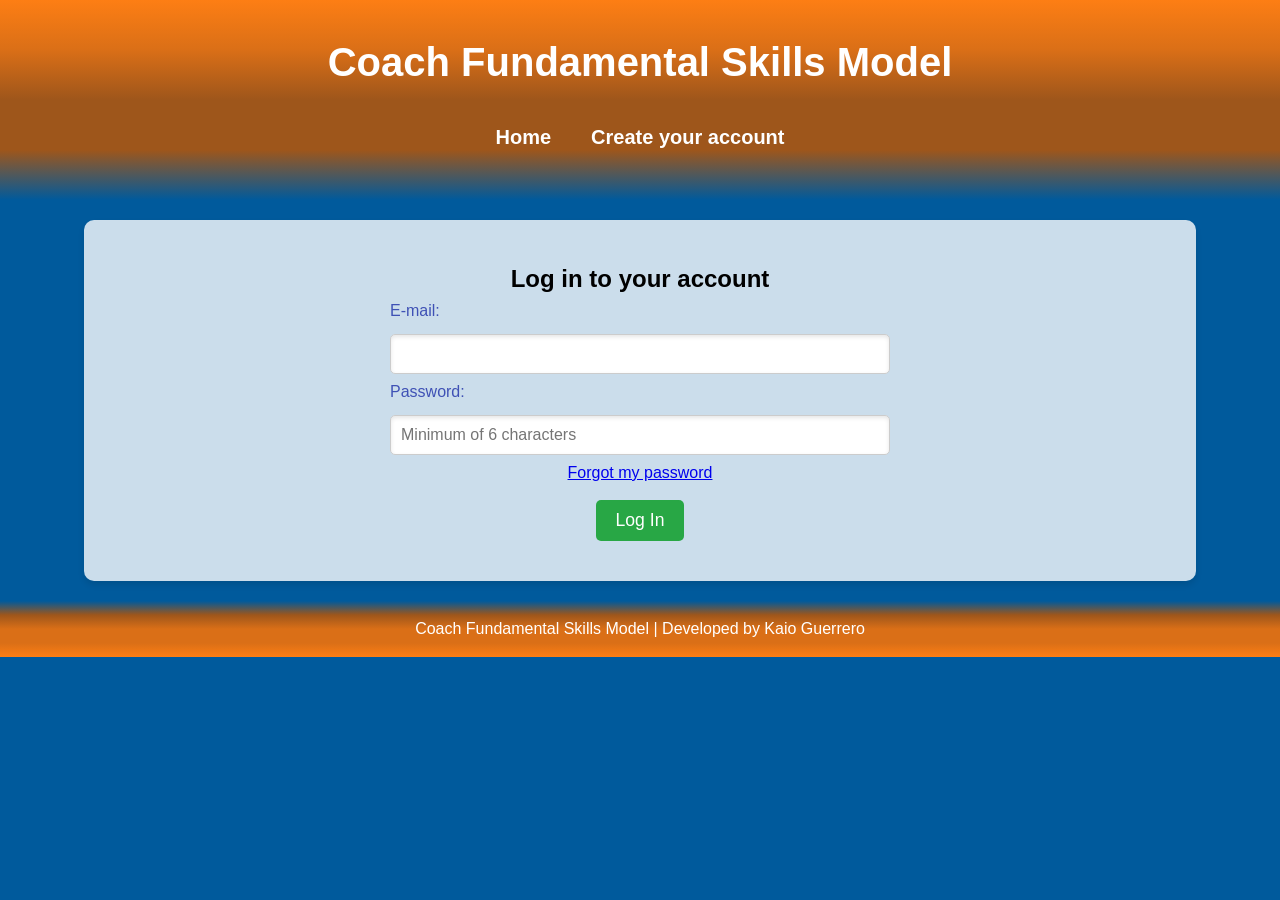
<file: login/index.html>
<!doctype html>
<html lang="en">
<head>
    <meta charset="UTF-8" />
    <meta name="viewport" content="width=device-width, initial-scale=1.0" />
    
    
    <title data-i18n="loginPage.tituloLogin"></title>

    <link rel="icon" type="image/x-icon" href="/icons/favicon.ico">
    
    <link rel="stylesheet" href="login.css?v=1" />
    
    <script type="module" src="login.js?v=1"></script>
</head>
<body>
    <header>
        <h1>
            <span data-i18n="loginPage.modeloGeral"></span>
        </h1>
        
        <div class="cabecalho">
            <nav class="cabecalho_menu">
                <a class="cabecalho_link" href='/'>
                    <span data-i18n="loginPage.cabecalho1"></span>
                </a>
                <!-- <a class="cabecalho_link" href="/">Voltar</a> -->
                <a class="cabecalho_link" href='/signup/'>
                    <span data-i18n="loginPage.cabecalho2"></span>
                </a>
            </nav>
        </div>
        
        
    </header>
    <div class="container">
        <div class="main">
            <section id="questionnaire" >
                
                <h1 class="center">
                    <span data-i18n="loginPage.tituloCabecalho"></span>
                </h1>
                
                <form id="identification-form">
                    <label for="email">
                        <span data-i18n="loginPage.campoEmail"></span>
                    </label>
                    <input type="email" id="email" name="email" required>
                    
                    <label for="password">
                        <span data-i18n="loginPage.campoSenha"></span>
                    </label>
                    <input type="password" id="senha" name="password"  data-i18n="loginPage.placeholderSenha"minlength="6" required>
                     <!-- placeholder ="Mínimo de 6 caracteres"  -->
                    
                    <a href="/reset-password/"> 
                        <span data-i18n="loginPage.esqueciSenha"></span>
                    </a>
                    <button type="submit">
                        <span data-i18n="loginPage.entrar"></span>
                    </button>
                </form>
                
                
            </section>
        </div>
    </div>
    <footer >
        <div class="rodape">
            <p class="center"> 
                <span data-i18n="mainPage.footer"></span>
            </p>
        </div>      
    </footer>
    
    <div id="loading" class="loading-state">
        <div class="loading"></div>
    </div>        
</body>
</html>
</file>
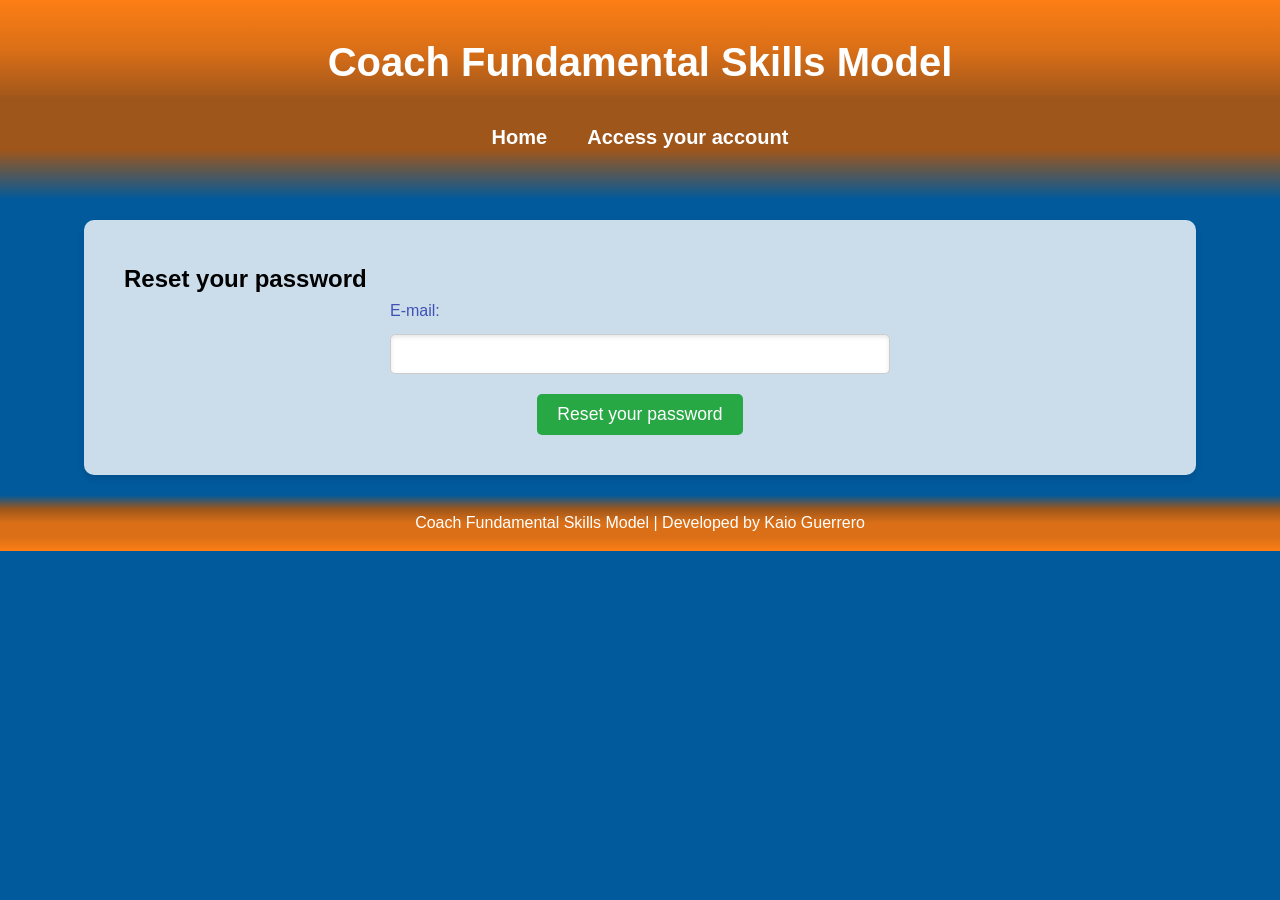
<file: reset-password/index.html>
<!doctype html>
<html lang="en">
<head>
    <meta charset="UTF-8" />
    <meta name="viewport" content="width=device-width, initial-scale=1.0" />
    
    <title><span data-i18n="senhaPage.tituloSenha"></span></title>

    <link rel="icon" type="image/x-icon" href="/icons/favicon.ico">
    
    <link rel="stylesheet" href="reset-password.css?v=1" />
    
    <script type="module" src="reset-password.js?v=1"></script>
</head>
<body>
    <header>
        <h1>
            <span data-i18n="senhaPage.modeloGeral"></span>
        </h1>
        <div class="cabecalho">
            <nav class="cabecalho_menu">
                <a class="cabecalho_link" href='/'><span data-i18n="senhaPage.botaoInicio"></span></a>
                <a class="cabecalho_link" href='/login/'> <span data-i18n="senhaPage.botaoConta"></span></a>
            </nav>
        </div>
    </header>
    <div class="container">
        <div class="main">
            <section id="questionnaire" >
                
                <h1>
                    <span data-i18n="senhaPage.redefinirSenha"></span>
                </h1>
                
                <form id="identification-form">
                    <label for="email">
                        <span data-i18n="senhaPage.campoEmail"></span>
                    </label>
                    <input type="email" id="email" name="email" required>

                    <div id="recaptcha-container"></div>
                    
                    <button type="submit"><span data-i18n="senhaPage.botaoRedefinir"></span></button>
                </form>
                
            </section>
        </div>
    </div>
    <footer>
        <div class="rodape">
           <p class="center"> 
            <span data-i18n="senhaPage.footer"></span>
        </p>
        </div>      
    </footer>
    
    <div id="loading" class="loading-state">
        <div class="loading"></div>
    </div>        
</body>
</html>
</file>
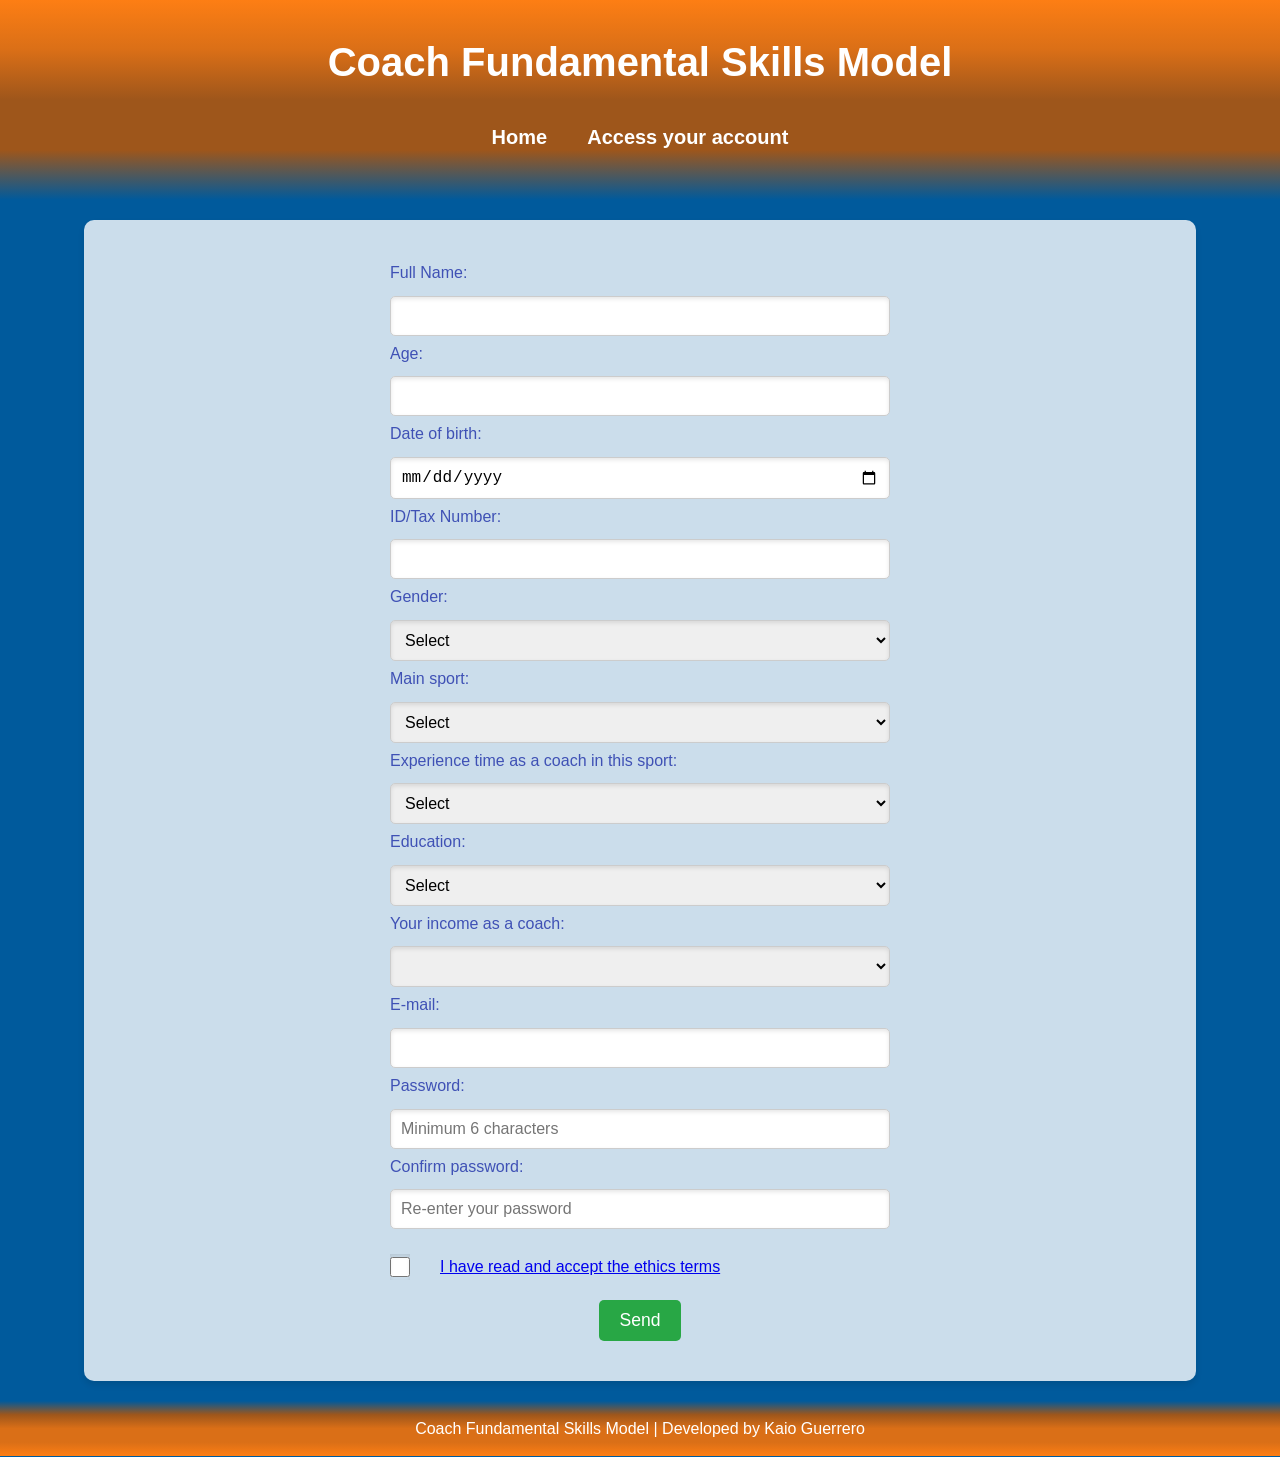
<file: signup/index.html>
<!doctype html>
<html lang="en">
<head>
    <meta charset="UTF-8" />
    <meta name="viewport" content="width=device-width, initial-scale=1.0" />
    
    <title data-i18n="registerPage.tituloRegister"></title>

    <link rel="icon" type="image/x-icon" href="/icons/favicon.ico">
    
    <link rel="stylesheet" href="signup.css?v=1" />
    
    <script type="module" src="signup.js?v=1"></script>
</head>
<body>
    <header>
        <h1>
            <span data-i18n="registerPage.modeloGeral"></span>
        </h1>
        <div class="cabecalho">
            <nav class="cabecalho_menu">
                <a class="cabecalho_link" href='/'>
                    <span data-i18n="registerPage.botaoInicio"></span>
                </a>
                <!-- <a class="cabecalho_link" href="/">Voltar</a> -->
                <a class="cabecalho_link" href='/login/'>
                    <span data-i18n="registerPage.botaoConta"></span>
                </a>
            </nav>
        </div>

        
    </header>
    
    <div class="container">
        <div class="main">   
            <section id="questionnaire" >  
                <h1 class="center">
                    <span data-i18n="registernPage.tituloCabecalho"></span>
                </h1>
                <form id="identification-form" >
                    <label for="name">
                        <span data-i18n="registerPage.campoNome"></span>
                    </label>
                    <input type="text" id="name" name="name" required>
                    
                    <label for="age">
                        <span data-i18n="registerPage.campoIdade"></span>
                    </label>
                    <input type="number" id="age" name="age" required>
                    
                    <label for="age">
                        <span data-i18n="registerPage.campoNascimento"></span>
                    </label>
                    <input type="date" id="birth" name="birth" required>
                     
                    <label for="cpf">
                        <span data-i18n="registerPage.campoId"></span>
                    </label>
                    <input type="text" id="cpf" name="cpf" required>

                    <label for="gender">
                        <span data-i18n="registerPage.campoGender"></span>
                    </label>
                    <select id="gender" name="gender" required>
                        <option value="" disabled selected data-i18n="registerPage.campoSelect"></option>
                        <option value="masculino" data-i18n="registerPage.campoMale"></option>
                        <option value="feminino" data-i18n="registerPage.campoFemale"></option>
                        <option value="outro" data-i18n="registerPage.campoOther"></option>
                        <option value="nao-falx" data-i18n="registerPage.campoNoComment"></option>
                    </select>
                    
                    <label for="modality"><span data-i18n="registerPage.campoSport"></span></label>
                    <select id="modality" name="modality" required>
                        <option value="" disabled selected data-i18n="registerPage.campoSelect"></option>
                        <option value="Atletismo" data-i18n="registerPage.atletismo"></option>
                        <option value="Badminton" data-i18n="registerPage.badminton"></option>
                        <option value="Basquete" data-i18n="registerPage.basquete"></option>
                        <option value="Beach" data-i18n="registerPage.beach"></option>
                        <option value="Cricket" data-i18n="registerPage.cricket"></option>
                        <option value="Esgrima" data-i18n="registerPage.esgrima"></option>
                        <option value="Sports" data-i18n="registerPage.eletronic"></option>
                        <option value="Fitness" data-i18n="registerPage.fitness"></option>
                        <option value="Futebol" data-i18n="registerPage.futebol"></option>
                        <option value="Futebol5" data-i18n="registerPage.fut5"></option>
                        <option value="Futsal" data-i18n="registerPage.futsal"></option>
                        <option value="Ginástica" data-i18n="registerPage.ginastica"></option>
                        <option value="Goalball" data-i18n="registerPage.goalball"></option>
                        <option value="Handebol" data-i18n="registerPage.handebol"></option>
                        <option value="Lutas" data-i18n="registerPage.lutas"></option>
                        <option value="Nado" data-i18n="registerPage.natação"></option>
                        <option value="Rugby" data-i18n="registerPage.rugby"></option>
                        <option value="Surfe" data-i18n="registerPage.surfe"></option>
                        <option value="Skate" data-i18n="registerPage.skate"></option>
                        <option value="Tenis" data-i18n="registerPage.tenis"></option>
                        <option value="Mesa" data-i18n="registerPage.tenisMesa"></option>
                        <option value="volei" data-i18n="registerPage.volei"></option>
                        <option value="praia" data-i18n="registerPage.voleiPraia"></option>
                        <option value="Xadrez" data-i18n="registerPage.xadrez"></option>
                        <option value="outros" data-i18n="registerPage.outraModalidade"></option>
                    </select>

                    <label for="other-modality" id="other-modality-label" class="display-none"><span data-i18n="registerPage.qual"></span></label>
                    <input type="text" name="other-modality" id="other-modality-input" class="display-none" />
                    
                    <label for="experience"><span data-i18n="registerPage.campoExperiencia"></span></label>
                    <select id="experience" name="experience" required>
                        <option value="" disabled selected data-i18n="registerPage.campoSelect"></option>
                        <option value="1" data-i18n="registerPage.campoExperiencia1"></option>
                        <option value="1-3" data-i18n="registerPage.campoExperiencia2"></option>
                        <option value="3-5" data-i18n="registerPage.campoExperiencia3"></option>
                        <option value="5-10" data-i18n="registerPage.campoExperiencia4"></option>
                        <option value="10-15" data-i18n="registerPage.campoExperiencia5"></option>
                        <option value="15" data-i18n="registerPage.campoExperiencia6"></option>
                        
                    </select>
                    
                    <label for="formation"><span data-i18n="registerPage.campoFormacao"></span></label>
                    <select id="formation" name="formation" required>
                        <option value="" disabled selected data-i18n="registerPage.campoSelect"></option>
                        <option value="em" data-i18n="registerPage.campoFormacao1"></option>
                        <option value="gradc" data-i18n="registerPage.campoFormacao2"></option>
                        <option value="gradin" data-i18n="registerPage.campoFormacao3"></option>
                        <option value="gradoutra" data-i18n="registerPage.campoFormacao4">></option>
                        <option value="esp" data-i18n="registerPage.campoFormacao5"></option>
                        <option value="mest"  data-i18n="registerPage.campoFormacao6"></option>
                        <option value="doc" data-i18n="registerPage.campoFormacao7"></option>
                        
                    </select>
                    
                    <label for="income"><span data-i18n="registerPage.campoRenda"></span></label>
                    <select id="income" name="income" required>
                        <option value="" disabled selected><span data-i18n="registerPage.campoSelect"></option>
                        <option value="umsm" data-i18n="registerPage.campoRenda1"></option>
                        <option value="doissm" data-i18n="registerPage.campoRenda2"></option>
                        <option value="tressm" data-i18n="registerPage.campoRenda3"></option>
                        <option value="cincosm" data-i18n="registerPage.campoRenda4"></option>
                        <option value="6sm" data-i18n="registerPage.campoRenda5"></option>
                    </select>

                    <label for="email"><span data-i18n="registerPage.campoEmail"></span></label>
                    <input type="email" id="email" name="email" required>
                    
                    <label for="password"><span data-i18n="registerPage.campoSenha"></span></label>
                    <input type="password" id="senha" name="password"  data-i18n="registerPage.placeholderSenha" minlength="6" required>
                    
                    <label for="password"><span data-i18n="registerPage.campoConfirm"></span></label>
                    <input type="password" id="confirmpassword" name="confirmpassword"  data-i18n="registerPage.placeholderSenhaNovamente" minlength="6" required>
                    
                    
                    <label style="display: flex; margin-top: 20px; gap: 20px">
                        <input type="checkbox" id="tcle" name="tcle" required> 
                        <span>
                            <a data-i18n="registerPage.linkTCLE" style="padding-left: 10px;" target="_blank">
                                 <span data-i18n="registerPage.textoTCLE"></span>
                            </a>
                        </span>
                        
                        
                        <!-- <span>Li e aceito os <a href="../imgs/TCLE.pdf" style="padding-left: 10px;" target="_blank"> termos de ética</a></span> -->
                    </label>
                    
                    
                    <button type="submit"><span data-i18n="registerPage.campoEnviar"></span></button>
                </form>
                
                
            </section>
        </div>
    </div>
    <footer>
        <p class="center">
            <span data-i18n="registerPage.footer"></span>
        </p>
    </footer>

    <div id="loading" class="loading-state">
        <div class="loading"></div>
    </div>
    
</body>

</html>
</file>
<file: login/login.css>
/* DO NOT REMOVE THIS STYLE */
.display-none { 
  display: none;
  visibility: hidden;
  position: absolute !important;
}

.loading-state {
  position: fixed;
  top: 0;
  left: 0;
  width: 100%;
  height: 100%;
  background-color: rgba(0, 0, 0, 0.3);
  z-index: 9999;
  display: flex;
  justify-content: center;
  align-items: center;
}

.loading {
  width: 100px;
  height: 100px;
  border-radius: 50%;
  border: 10px solid #ddd;
  border-top-color: orange;
  animation: loading 1s linear infinite;
}

@keyframes loading {
  to {
    transform: rotate(360deg);
  }
}
/* END DO NOT REMOVE THIS STYLE */

/* Variáveis de Cores */
:root {
  --primary-color: #28a745;
  --secondary-color: #3f51b5;
  --third-color:#722f37;
  --forth-color:#0b0b0b;
  --quinth-color:#534200;
  --background-color: #005A9C;
  /* #eaf19889; */
  --text-color: #000000;
  --white-color: #fff;
  --font-family: -apple-system, BlinkMacSystemFont, Segoe UI, Roboto, Oxygen,
  Ubuntu, Cantarell, Fira Sans, Droid Sans, Helvetica Neue, sans-serif;

  --attitude: blue;
  --interpersonal-relationship: yellow;
  --emotional-regulation: red;
}



/* Estilos Globais */
* {
  margin: 0;
  padding: 0;
  box-sizing: border-box;
  text-align: justify;
}

body {
  font-family: var(--font-family);
  background-color: var(--background-color);
  color: var(--text-color);
  line-height: 1.6;
  height: 100%;
  display: flex;
  flex-direction: column;
}
.coach-mentoria{
  align-items: center;
  text-align: center;
  color: white;
}
/* Rodapé */
footer {
  background: linear-gradient(180deg,#005A9C,#9e561b, #da6f17, #da6f17, #FD7E14);
  color: var(--white-color);
  padding: 15px;
  text-align: justify;  
/* margin-top: 40px; */
}
/* Cabeçalho  */
.center{
  text-align: center;
}
.cabecalho {
  /* background-color: #534200; */
  padding: 5px;
  position: sticky;
  top: 0;
  z-index: 100;
  overflow-x: auto;
}

.cabecalho_menu {
  max-width: 50%;
  display: flex;
  align-items: center;
  justify-content: center;
  margin: auto; 
  
}

.cabecalho_link {
  font-size: 20px;
  padding: 20px;
  padding-top: 12px;
  padding-bottom: 12px;
  font-weight: bold;
  color: white;   
  flex-shrink: 0;  
  text-decoration: none; 
}

@media (hover: hover) and (pointer: fine) {
  .cabecalho_link:hover {
    background-color: #ffffff;
    border-radius: 2px;
    color: black;
  }
}

.container {
  width: 90%;
  display: flex;
  flex-wrap: wrap;
  max-width: 1200px;
  margin: 0 auto;
  gap: 20px;
  padding: 0 20px;
}
/* Header #3f51b5 */
header {
  background: linear-gradient(180deg, #FD7E14,#da6f17, #9e561b,#9e561b, #005A9C);
  /* (180deg, #534200,#ab9e68, #eaf19889); */
  color: var(--black-color);
  padding: 30px 0px;
  margin-bottom: 20px;
  text-align: center;

}

header h1 {
  font-size: 2.5rem;
  margin-bottom: 10px;
  color: #fff;
  text-align: center;
}

header p {
  font-size: 1.2rem;
  font-style: italic;
}

.image-container {
  max-width: 100%;
  overflow: hidden;
}

.image-container img {
  width: 100%;
  height: auto;
  display: block;
}

/* Botão CTA */


button {
  background-color: #FD7E14;
  margin-top: 10px;
  color: var(--black-color);
  padding: 12px 25px;
  border: none;
  border-radius: 1px;
  cursor: pointer;
  font-size: 1.1rem;
  transition: background-color 0.3s ease;
  text-align: center;
}
button:disabled {
  opacity: 0.5;
  cursor: auto;
}

@media (hover: hover) and (pointer: fine) {
  button:hover {
    background-color: #ffffff; /* cor mais escura no hover */
    color:#0b0b0b;
    font-size: 1.1rem;
  }
}

.bt-container {
  display: flex;
  justify-content: center;
  gap: 15px;
}


.bt-container a button {
  background-color: #FD7E14;
  color: black;
  border: 1px solid white;
  border-radius: 5px;
  padding: 10px 20px;
  font-size: 1rem;
  cursor: pointer;
  transition: 0.3s;
}

@media (hover: hover) and (pointer: fine) {
  .bt-container a button:hover {
    background-color: #ffffff;
    color: black;
    border: 1px solid black;
  }
}

.main {
  flex: 1;
  display: flex;
  flex-direction: column;
  /* position: relative; */
}

.main .post {
  background-color: #ffffffcb;
  padding: 20px;
  border-radius: 10px;
  box-shadow: 0 4px 6px rgba(0, 0, 0, 0.1);
  margin-bottom: 20px;
}

.main .post h2 {
  margin: 0 0 15px;
  text-align: center;
}
.main .post h3 {
  margin: 0 0 5px;
  color: #080053;
}

.main .post p {
  line-height: 1.6;
}

.sidebar {
  flex: 1;
  min-width: 250px;
}

.sidebar .box {
  background-color: #ffffffcb;
  padding: 20px;
  border-radius: 10px;
  box-shadow: 0 4px 6px rgba(0, 0, 0, 0.1);
  margin-bottom: 20px;
}
.sidebar .box h2 {
  margin: 0 0 10px;
  text-align: center;
}
.sidebar .box h3 {
  margin: 0 0 5px;
  color: #080053;
}

.sidebar .box ul {
  list-style: none;
  padding: 0;
  margin: 0;
}

.sidebar .box ul li {
  margin-bottom: 10px;
}

.sidebar .box ul li:last-child {
  margin-bottom: 0;
}

.sidebar .box ul li button {
  background-color: #f3f4f6;
  border: 2px solid #534200;
  border-radius: 5px;
  padding: 10px;
  width: 100%;
  font-size: 0.9rem;
  color: #333;
  cursor: pointer;
  transition: all 0.3s ease;
}

@media (hover: hover) and (pointer: fine) {
  .sidebar .box ul li button:hover {
    background-color: #534200;
    color: white;
    box-shadow: 0 4px 8px rgba(0, 0, 0, 0.2);
  }
}

#questionnaire {
  padding: 40px ;
  text-align: center;
  background-color: #ffffffcb;
  margin-bottom: 20px;
  border-radius: 10px;
  box-shadow: 0 4px 6px rgba(0, 0, 0, 0.1);
  
  
}

#questionnaire h2 {
  color: var(--secondary-color);
  margin-bottom: 20px;
  font-size: 2rem;
}

#questionnaire p {
  font-size: 1.1rem;
  margin-bottom: 30px;
}

/* Estilos do Formulário */
#identification-form {
  display: flex;
  flex-direction: column;
  align-items: center;
  gap: 5px;
  max-width: 500px;
  margin: 0 auto;
}

#identification-form label {
  width: 100%;
  font-size: 1rem;
  text-align: left;
  color: var(--secondary-color);
  margin-bottom: 5px;
}


#identification-form input,
#identification-form select {
  width: 100%;
  padding: 10px;
  font-size: 1rem;
  border: 1px solid #ccc;
  border-radius: 5px;
  outline: none;
  box-shadow: inset 0 2px 4px rgba(0, 0, 0, 0.1);
}

#identification-form input[type="checkbox"]{
  width: 20px;
}


#identification-form input:focus,
#identification-form select:focus {
  border-color: var(--primary-color);
}

#identification-form button {
  background-color: var(--primary-color);
  color: var(--white-color);
  padding: 10px 20px;
  border: none;
  border-radius: 5px;
  cursor: pointer;
  font-size: 1.1rem;
  transition: background-color 0.3s ease;
  margin-top: 10px;
}

@media (hover: hover) and (pointer: fine) {
  #identification-form button:hover {
    background-color: #218838;
  }
}

/* Layout Responsivo */
@media (max-width: 768px) {
  header h1 {
    font-size: 2rem;
  }
  
  .container {
    flex-direction: column-reverse;/*inverte as colunas na página inicial*/
    width: 100%;
  }
  #questionnaire{
    padding: 10px;
  }
  h2 {
    font-size: 1rem;
  }
  h3 {
    font-size: 0.9rem;
  }
  footer{
    padding: 10px;
  }
  button {
    font-size: 1rem;
    padding: 10px 20px;
  }
  .images {
    flex-direction: column; /* Empilha as imagens verticalmente em telas menores */
  }
  
  .images img {
    width: 100%; /* Cada imagem ocupa toda a largura do container */
  }
  #identification-form {
    width: 90%;
  }
  #highlights .highlight-box {
    flex-direction: column;
    gap: 10px;
  }
  
}
</file>
<file: signup/signup.css>
/* DO NOT REMOVE THIS STYLE */
.display-none { 
  display: none;
  visibility: hidden;
  position: absolute !important;
}

.loading-state {
  position: fixed;
  top: 0;
  left: 0;
  width: 100%;
  height: 100%;
  background-color: rgba(0, 0, 0, 0.3);
  z-index: 9999;
  display: flex;
  justify-content: center;
  align-items: center;
}

.loading {
  width: 100px;
  height: 100px;
  border-radius: 50%;
  border: 10px solid #ddd;
  border-top-color: orange;
  animation: loading 1s linear infinite;
}

@keyframes loading {
  to {
    transform: rotate(360deg);
  }
}
/* END DO NOT REMOVE THIS STYLE */

/* Variáveis de Cores */
:root {
  --primary-color: #28a745;
  --secondary-color: #3f51b5;
  --third-color:#722f37;
  --forth-color:#0b0b0b;
  --quinth-color:#534200;
  --background-color: #005A9C;
  /* #eaf19889; */
  --text-color: #000000;
  --white-color: #fff;
  --font-family: -apple-system, BlinkMacSystemFont, Segoe UI, Roboto, Oxygen,
  Ubuntu, Cantarell, Fira Sans, Droid Sans, Helvetica Neue, sans-serif;

  --attitude: blue;
  --interpersonal-relationship: yellow;
  --emotional-regulation: red;
}



/* Estilos Globais */
* {
  margin: 0;
  padding: 0;
  box-sizing: border-box;
  text-align: justify;
}

body {
  font-family: var(--font-family);
  background-color: var(--background-color);
  color: var(--text-color);
  line-height: 1.6;
  height: 100%;
  display: flex;
  flex-direction: column;
}
.coach-mentoria{
  align-items: center;
  text-align: center;
  color: white;
}
/* Rodapé */
footer {
  background: linear-gradient(180deg,#005A9C,#9e561b, #da6f17, #da6f17, #FD7E14);
  color: var(--white-color);
  padding: 15px;
  text-align: justify;  
/* margin-top: 40px; */
}
/* Cabeçalho  */
.center{
  text-align: center;
}
.cabecalho {
  /* background-color: #534200; */
  padding: 5px;
  position: sticky;
  top: 0;
  z-index: 100;
  overflow-x: auto;
}

.cabecalho_menu {
  max-width: 50%;
  display: flex;
  align-items: center;
  justify-content: center;
  margin: auto; 
  
}

.cabecalho_link {
  font-size: 20px;
  padding: 20px;
  padding-top: 12px;
  padding-bottom: 12px;
  font-weight: bold;
  color: white;   
  flex-shrink: 0;  
  text-decoration: none; 
}

@media (hover: hover) and (pointer: fine) {
  .cabecalho_link:hover {
    background-color: #ffffff;
    border-radius: 2px;
    color: black;
  }
}

.container {
  width: 90%;
  display: flex;
  flex-wrap: wrap;
  max-width: 1200px;
  margin: 0 auto;
  gap: 20px;
  padding: 0 20px;
}
/* Header #3f51b5 */
header {
  background: linear-gradient(180deg, #FD7E14,#da6f17, #9e561b,#9e561b, #005A9C);
  /* (180deg, #534200,#ab9e68, #eaf19889); */
  color: var(--black-color);
  padding: 30px 0px;
  margin-bottom: 20px;
  text-align: center;

}

header h1 {
  font-size: 2.5rem;
  margin-bottom: 10px;
  color: #fff;
  text-align: center;
}

header p {
  font-size: 1.2rem;
  font-style: italic;
}

.image-container {
  max-width: 100%;
  overflow: hidden;
}

.image-container img {
  width: 100%;
  height: auto;
  display: block;
}

/* Botão CTA */


button {
  background-color: #FD7E14;
  margin-top: 10px;
  color: var(--black-color);
  padding: 12px 25px;
  border: none;
  border-radius: 1px;
  cursor: pointer;
  font-size: 1.1rem;
  transition: background-color 0.3s ease;
  text-align: center;
}
button:disabled {
  opacity: 0.5;
  cursor: auto;
}

@media (hover: hover) and (pointer: fine) {
  button:hover {
    background-color: #ffffff; /* cor mais escura no hover */
    color:#0b0b0b;
    font-size: 1.1rem;
  }
}

.bt-container {
  display: flex;
  justify-content: center;
  gap: 15px;
}


.bt-container a button {
  background-color: #FD7E14;
  color: black;
  border: 1px solid white;
  border-radius: 5px;
  padding: 10px 20px;
  font-size: 1rem;
  cursor: pointer;
  transition: 0.3s;
}

@media (hover: hover) and (pointer: fine) {
  .bt-container a button:hover {
    background-color: #ffffff;
    color: black;
    border: 1px solid black;
  }
}

.main {
  flex: 1;
  display: flex;
  flex-direction: column;
  /* position: relative; */
}

.main .post {
  background-color: #ffffffcb;
  padding: 20px;
  border-radius: 10px;
  box-shadow: 0 4px 6px rgba(0, 0, 0, 0.1);
  margin-bottom: 20px;
}

.main .post h2 {
  margin: 0 0 15px;
  text-align: center;
}
.main .post h3 {
  margin: 0 0 5px;
  color: #080053;
}

.main .post p {
  line-height: 1.6;
}

.sidebar {
  flex: 1;
  min-width: 250px;
}

.sidebar .box {
  background-color: #ffffffcb;
  padding: 20px;
  border-radius: 10px;
  box-shadow: 0 4px 6px rgba(0, 0, 0, 0.1);
  margin-bottom: 20px;
}
.sidebar .box h2 {
  margin: 0 0 10px;
  text-align: center;
}
.sidebar .box h3 {
  margin: 0 0 5px;
  color: #080053;
}

.sidebar .box ul {
  list-style: none;
  padding: 0;
  margin: 0;
}

.sidebar .box ul li {
  margin-bottom: 10px;
}

.sidebar .box ul li:last-child {
  margin-bottom: 0;
}

.sidebar .box ul li button {
  background-color: #f3f4f6;
  border: 2px solid #534200;
  border-radius: 5px;
  padding: 10px;
  width: 100%;
  font-size: 0.9rem;
  color: #333;
  cursor: pointer;
  transition: all 0.3s ease;
}

@media (hover: hover) and (pointer: fine) {
  .sidebar .box ul li button:hover {
    background-color: #534200;
    color: white;
    box-shadow: 0 4px 8px rgba(0, 0, 0, 0.2);
  }
}

#questionnaire {
  padding: 40px ;
  text-align: center;
  background-color: #ffffffcb;
  margin-bottom: 20px;
  border-radius: 10px;
  box-shadow: 0 4px 6px rgba(0, 0, 0, 0.1);
  
  
}

#questionnaire h2 {
  color: var(--secondary-color);
  margin-bottom: 20px;
  font-size: 2rem;
}

#questionnaire p {
  font-size: 1.1rem;
  margin-bottom: 30px;
}

/* Estilos do Formulário */
#identification-form {
  display: flex;
  flex-direction: column;
  align-items: center;
  gap: 5px;
  max-width: 500px;
  margin: 0 auto;
}

#identification-form label {
  width: 100%;
  font-size: 1rem;
  text-align: left;
  color: var(--secondary-color);
  margin-bottom: 5px;
}


#identification-form input,
#identification-form select {
  width: 100%;
  padding: 10px;
  font-size: 1rem;
  border: 1px solid #ccc;
  border-radius: 5px;
  outline: none;
  box-shadow: inset 0 2px 4px rgba(0, 0, 0, 0.1);
}

#identification-form input[type="checkbox"]{
  width: 20px;
}


#identification-form input:focus,
#identification-form select:focus {
  border-color: var(--primary-color);
}

#identification-form button {
  background-color: var(--primary-color);
  color: var(--white-color);
  padding: 10px 20px;
  border: none;
  border-radius: 5px;
  cursor: pointer;
  font-size: 1.1rem;
  transition: background-color 0.3s ease;
  margin-top: 10px;
}

@media (hover: hover) and (pointer: fine) {
  #identification-form button:hover {
    background-color: #218838;
  }
}

/* Layout Responsivo */
@media (max-width: 768px) {
  header h1 {
    font-size: 2rem;
  }
  
  .container {
    flex-direction: column-reverse;/*inverte as colunas na página inicial*/
    width: 100%;
  }
  #questionnaire{
    padding: 10px;
  }
  h2 {
    font-size: 1rem;
  }
  h3 {
    font-size: 0.9rem;
  }
  footer{
    padding: 10px;
  }
  button {
    font-size: 1rem;
    padding: 10px 20px;
  }
  .images {
    flex-direction: column; /* Empilha as imagens verticalmente em telas menores */
  }
  
  .images img {
    width: 100%; /* Cada imagem ocupa toda a largura do container */
  }
  #identification-form {
    width: 90%;
  }
  #highlights .highlight-box {
    flex-direction: column;
    gap: 10px;
  }
  
}
</file>
